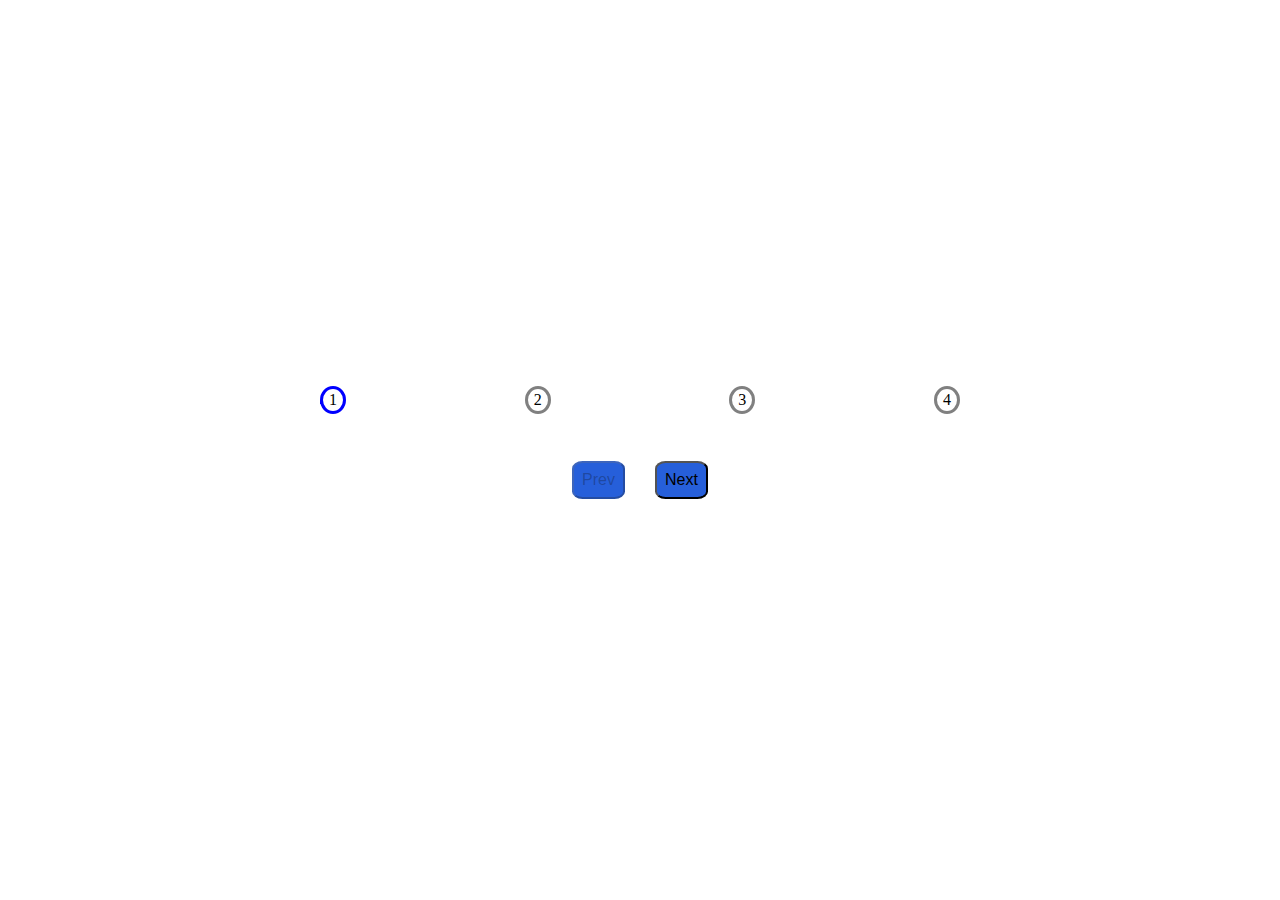
<file: day2/index.html>
<!DOCTYPE html>
<html lang="en">
  <head>
    <meta charset="UTF-8" />
    <meta name="viewport" content="width=device-width, initial-scale=1.0" />
    <title>Day 2</title>
    <link rel="stylesheet" href="style.css" />
  </head>
  <body>
    <div class="progress-container">
      <div class="line"></div>
      <div class="circle active">1</div>
      <div class="circle">2</div>
      <div class="circle">3</div>
      <div class="circle">4</div>
    </div>
    <div class="buttons">
      <button id="btn-increse" onclick="previous()" disabled>Prev</button> <button id="btn-decrese" onclick="next()">Next</button>
    </div>
    <script src="index.js"></script>
  </body>
</html>
</file>
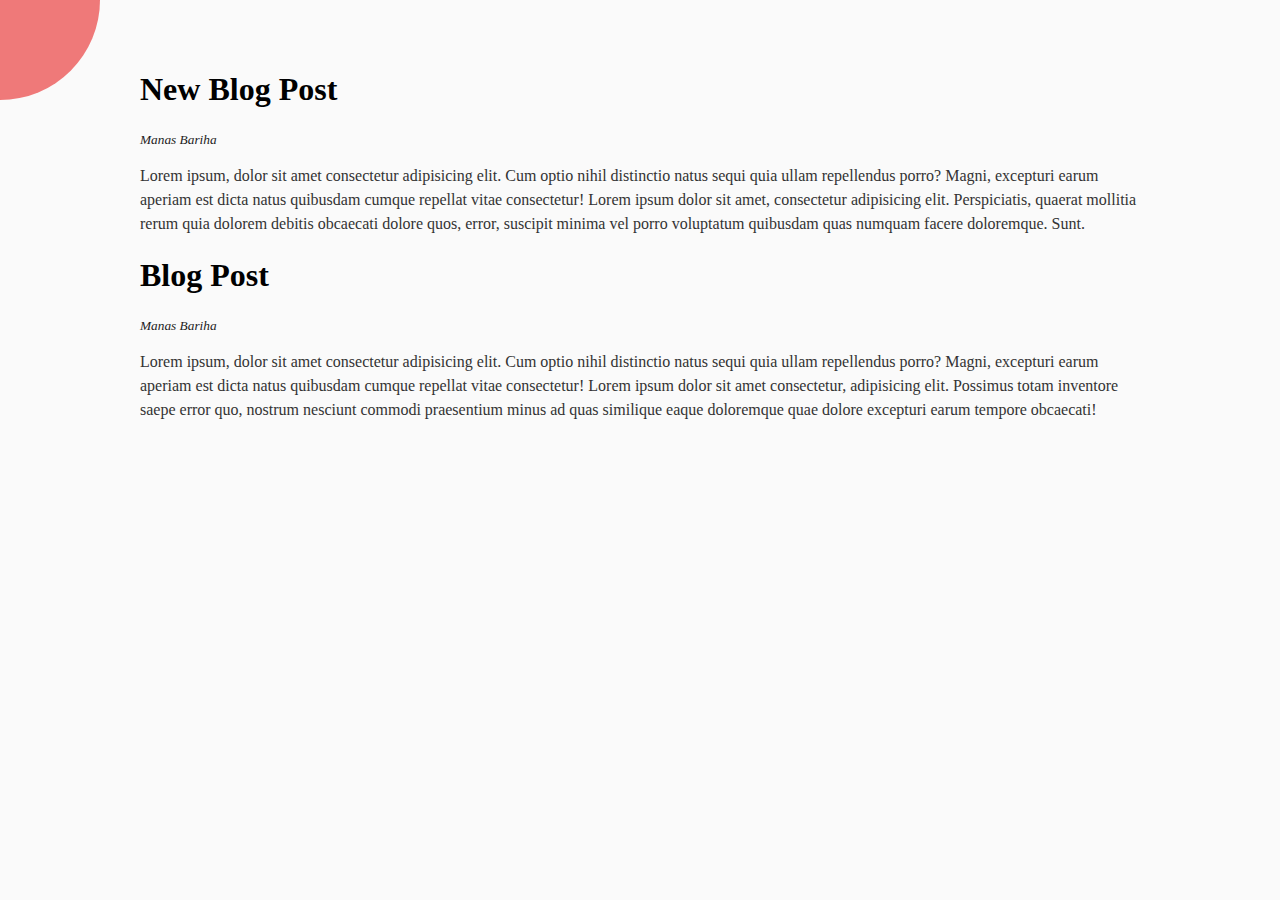
<file: day3/index.html>
<!DOCTYPE html>
<html lang="en">
  <head>
    <meta charset="UTF-8" />
    <meta name="viewport" content="width=device-width, initial-scale=1.0" />
    <title>Day 3</title>
    <link
      rel="stylesheet"
      href="https://cdnjs.cloudflare.com/ajax/libs/font-awesome/6.4.2/css/all.min.css"
      integrity="sha512-z3gLpd7yknf1YoNbCzqRKc4qyor8gaKU1qmn+CShxbuBusANI9QpRohGBreCFkKxLhei6S9CQXFEbbKuqLg0DA=="
      crossorigin="anonymous"
      referrerpolicy="no-referrer"
    />
    <link rel="stylesheet" href="style.css" />
  </head>
  <body>
    <div class="container">
      <div class="circle-container">
        <div class="circle">
          <button id="close">
            <i class="fas fa-times"></i>
          </button>
          <button id="open">
            <i class="fas fa-bars"></i>
          </button>
        </div>
      </div>
      <div class="content">
        <h1>New Blog Post</h1>
        <small>Manas Bariha</small>
        <p>
          Lorem ipsum, dolor sit amet consectetur adipisicing elit. Cum optio
          nihil distinctio natus sequi quia ullam repellendus porro? Magni,
          excepturi earum aperiam est dicta natus quibusdam cumque repellat
          vitae consectetur! Lorem ipsum dolor sit amet, consectetur adipisicing
          elit. Perspiciatis, quaerat mollitia rerum quia dolorem debitis
          obcaecati dolore quos, error, suscipit minima vel porro voluptatum
          quibusdam quas numquam facere doloremque. Sunt.
        </p>
        <h1>Blog Post</h1>
        <small>Manas Bariha</small>
        <p>
          Lorem ipsum, dolor sit amet consectetur adipisicing elit. Cum optio
          nihil distinctio natus sequi quia ullam repellendus porro? Magni,
          excepturi earum aperiam est dicta natus quibusdam cumque repellat
          vitae consectetur! Lorem ipsum dolor sit amet consectetur, adipisicing
          elit. Possimus totam inventore saepe error quo, nostrum nesciunt
          commodi praesentium minus ad quas similique eaque doloremque quae
          dolore excepturi earum tempore obcaecati!
        </p>
      </div>
    </div>
    <nav>
      <ul>
        <li><i class="fa fa-home"></i>Home</li>
        <li><i class="fa fa-user-alt"></i>About</li>
        <li><i class="fa fa-envelope"></i>Contact</li>
      </ul>
    </nav>
    <script src="index.js"></script>
  </body>
</html>
</file>
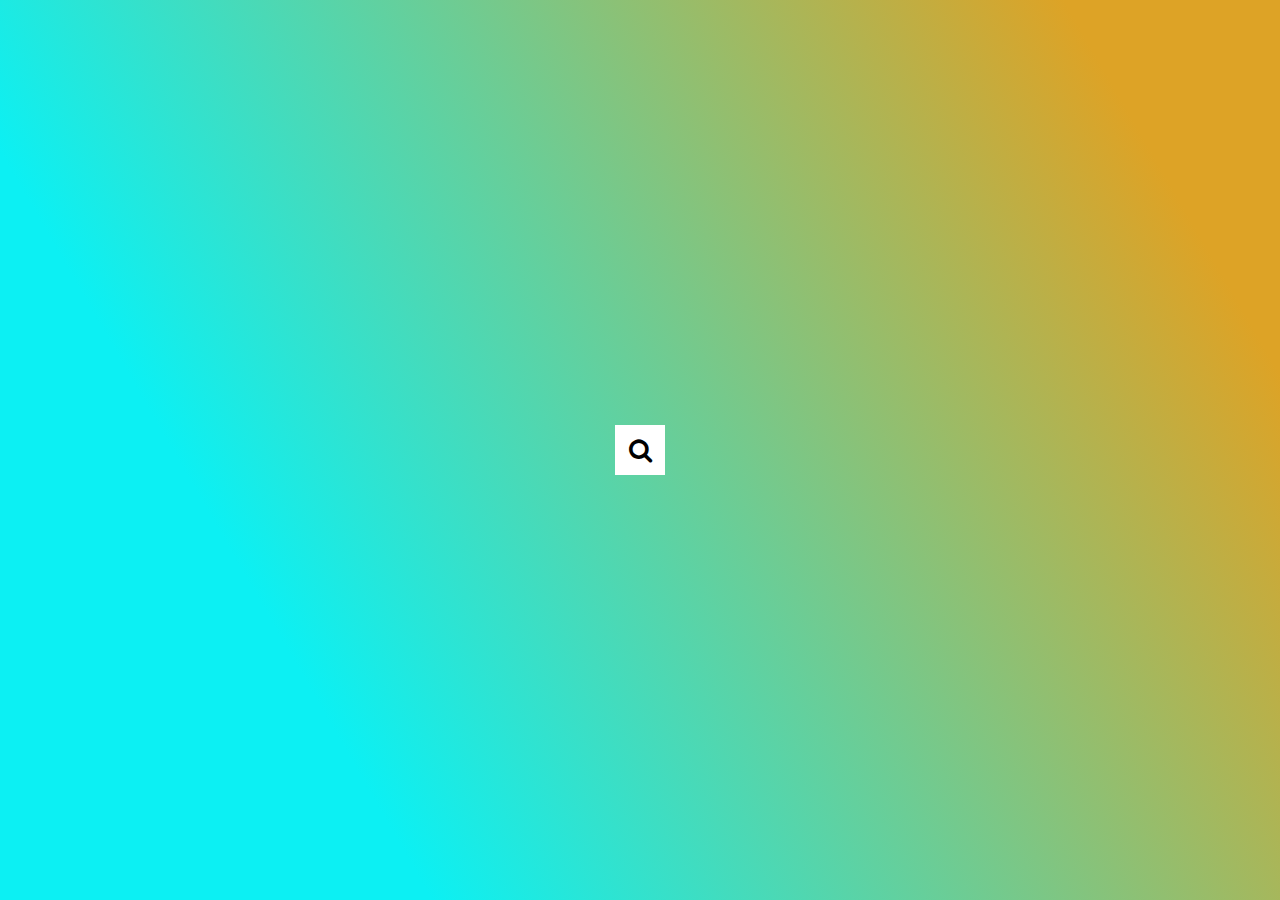
<file: day4/index.html>
<!DOCTYPE html>
<html lang="en">
  <head>
    <meta charset="UTF-8" />
    <meta name="viewport" content="width=device-width, initial-scale=1.0" />
    <title>AnimatedSearchBar</title>
    <link rel="stylesheet" href="style.css" />
    <link
      rel="stylesheet"
      href="https://cdnjs.cloudflare.com/ajax/libs/font-awesome/4.7.0/css/font-awesome.min.css"
    />
  </head>
  <body>
    <div class="search ">
      <input type="text" class="input" placeholder="search..." />
      <button class="button">
        <i class="fa fa-search"></i>
      </button>
    </div>

    <script src="index.js" />
  </body>
</html>
</file>
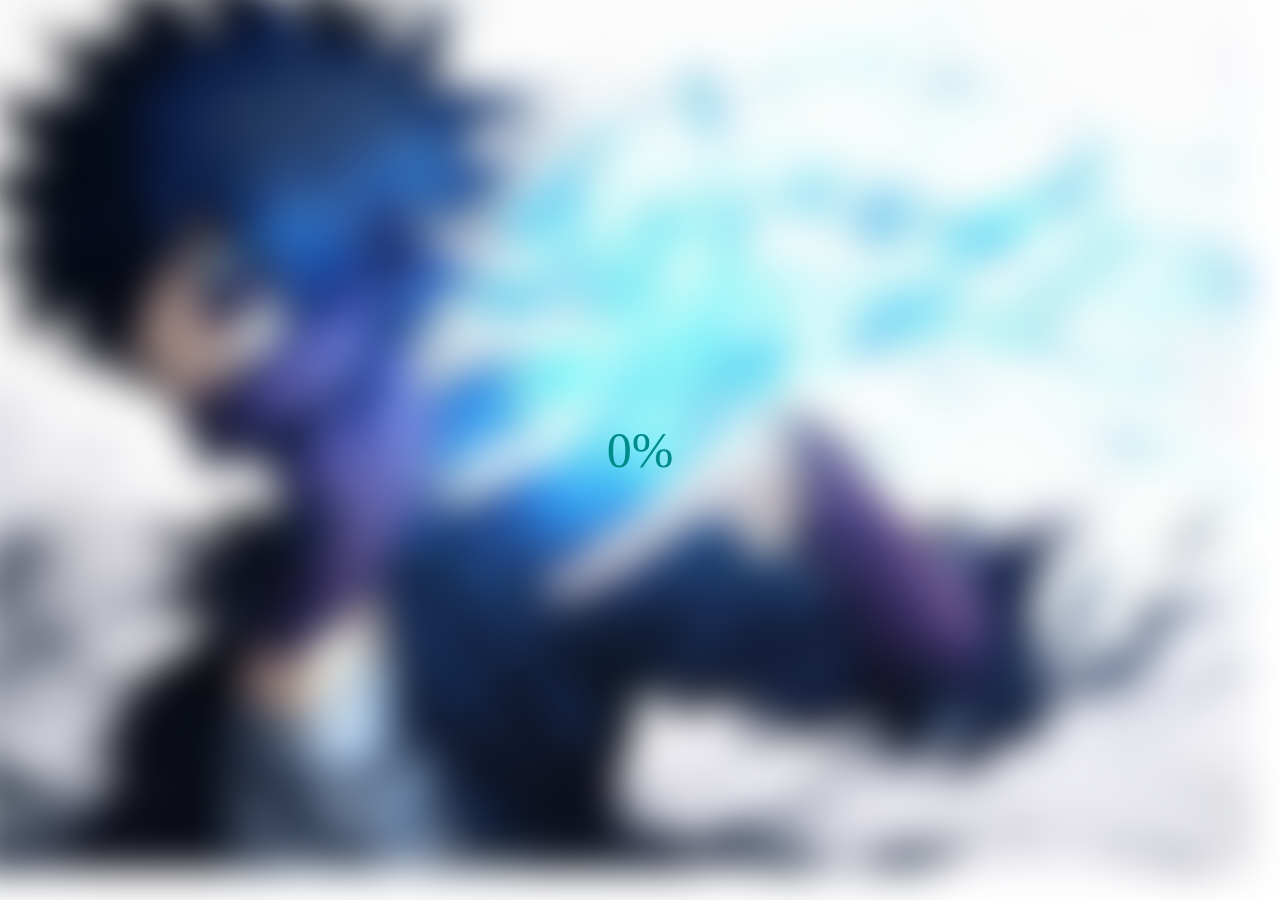
<file: day5/index.html>
<!DOCTYPE html>
<html lang="en">
<head>
    <meta charset="UTF-8">
    <meta name="viewport" content="width=device-width, initial-scale=1.0">
    <title>Blurry Loading Screen</title>
    <link rel="stylesheet" href="style.css" />
</head>
<body>
    <div class="bg">
    </div>
    <div class="loading-text">0%</div>
    <script src="index.js" />
</body>
</html>
</file>
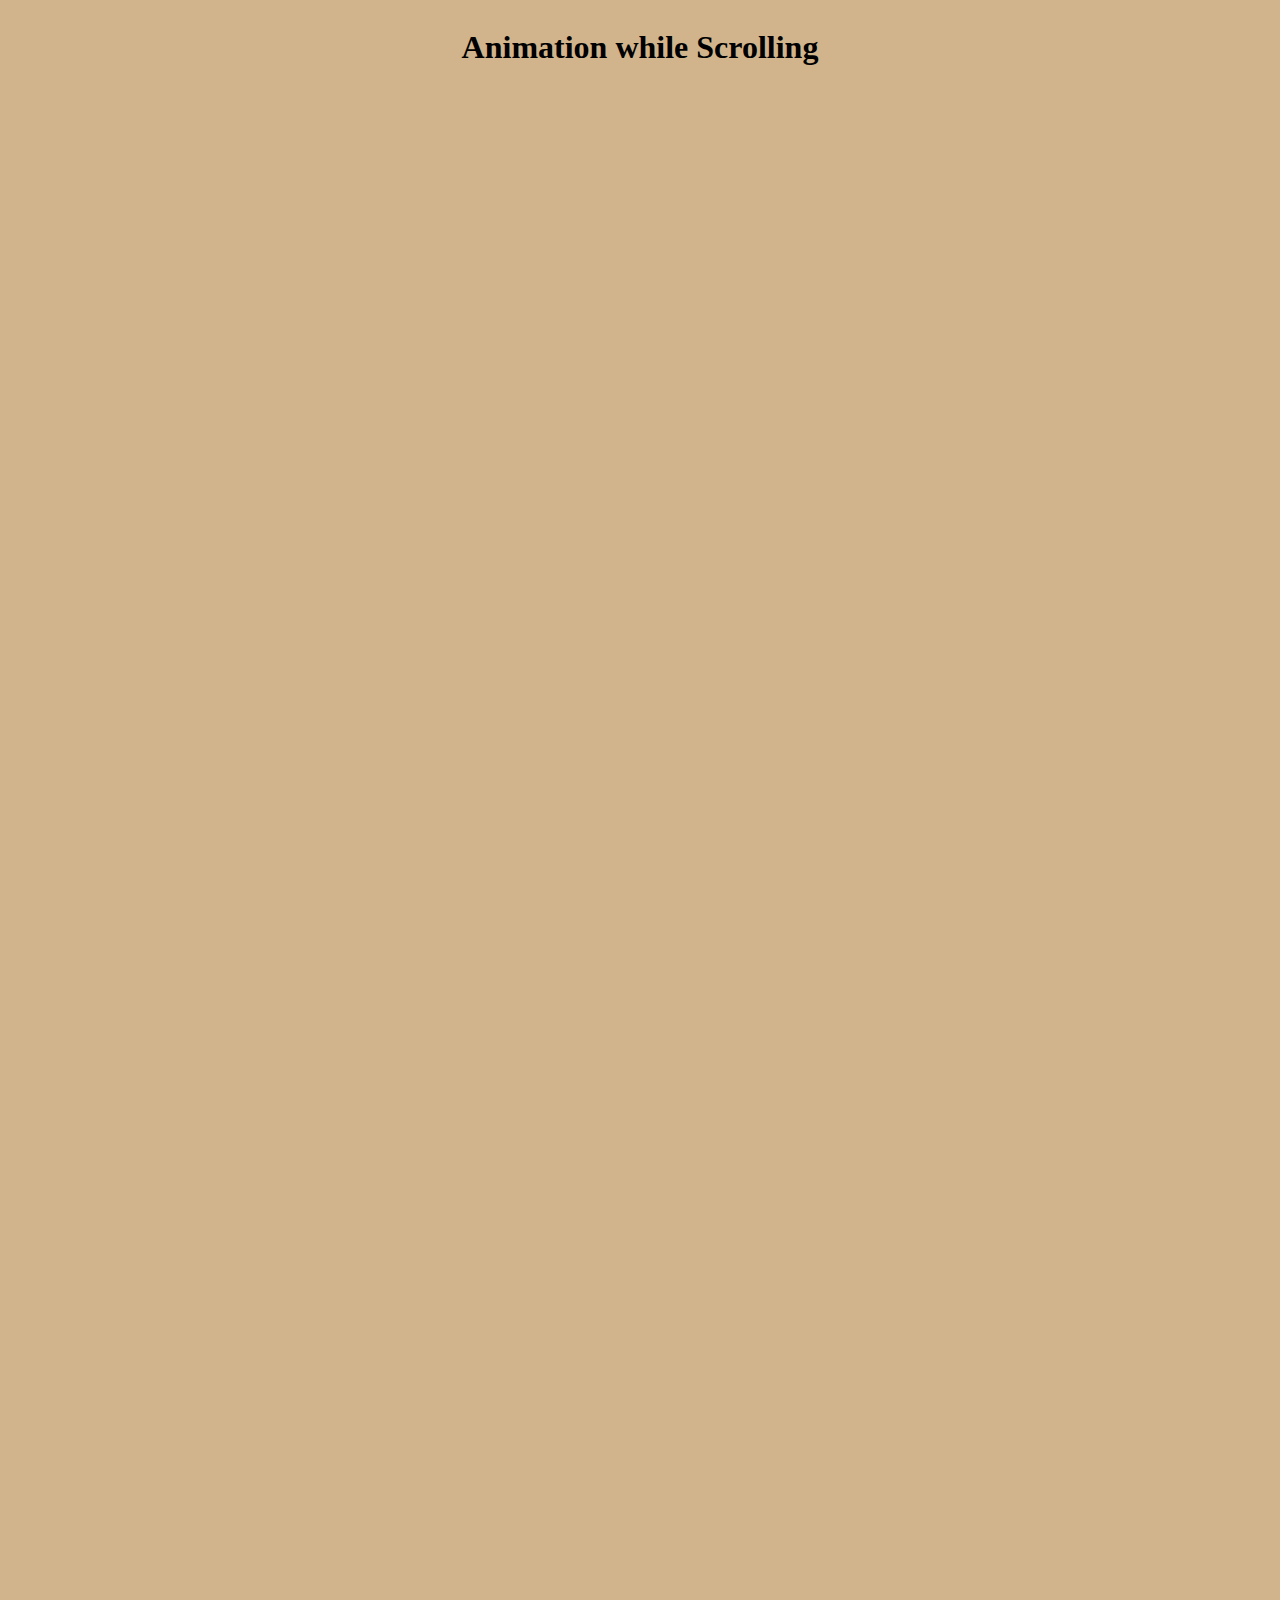
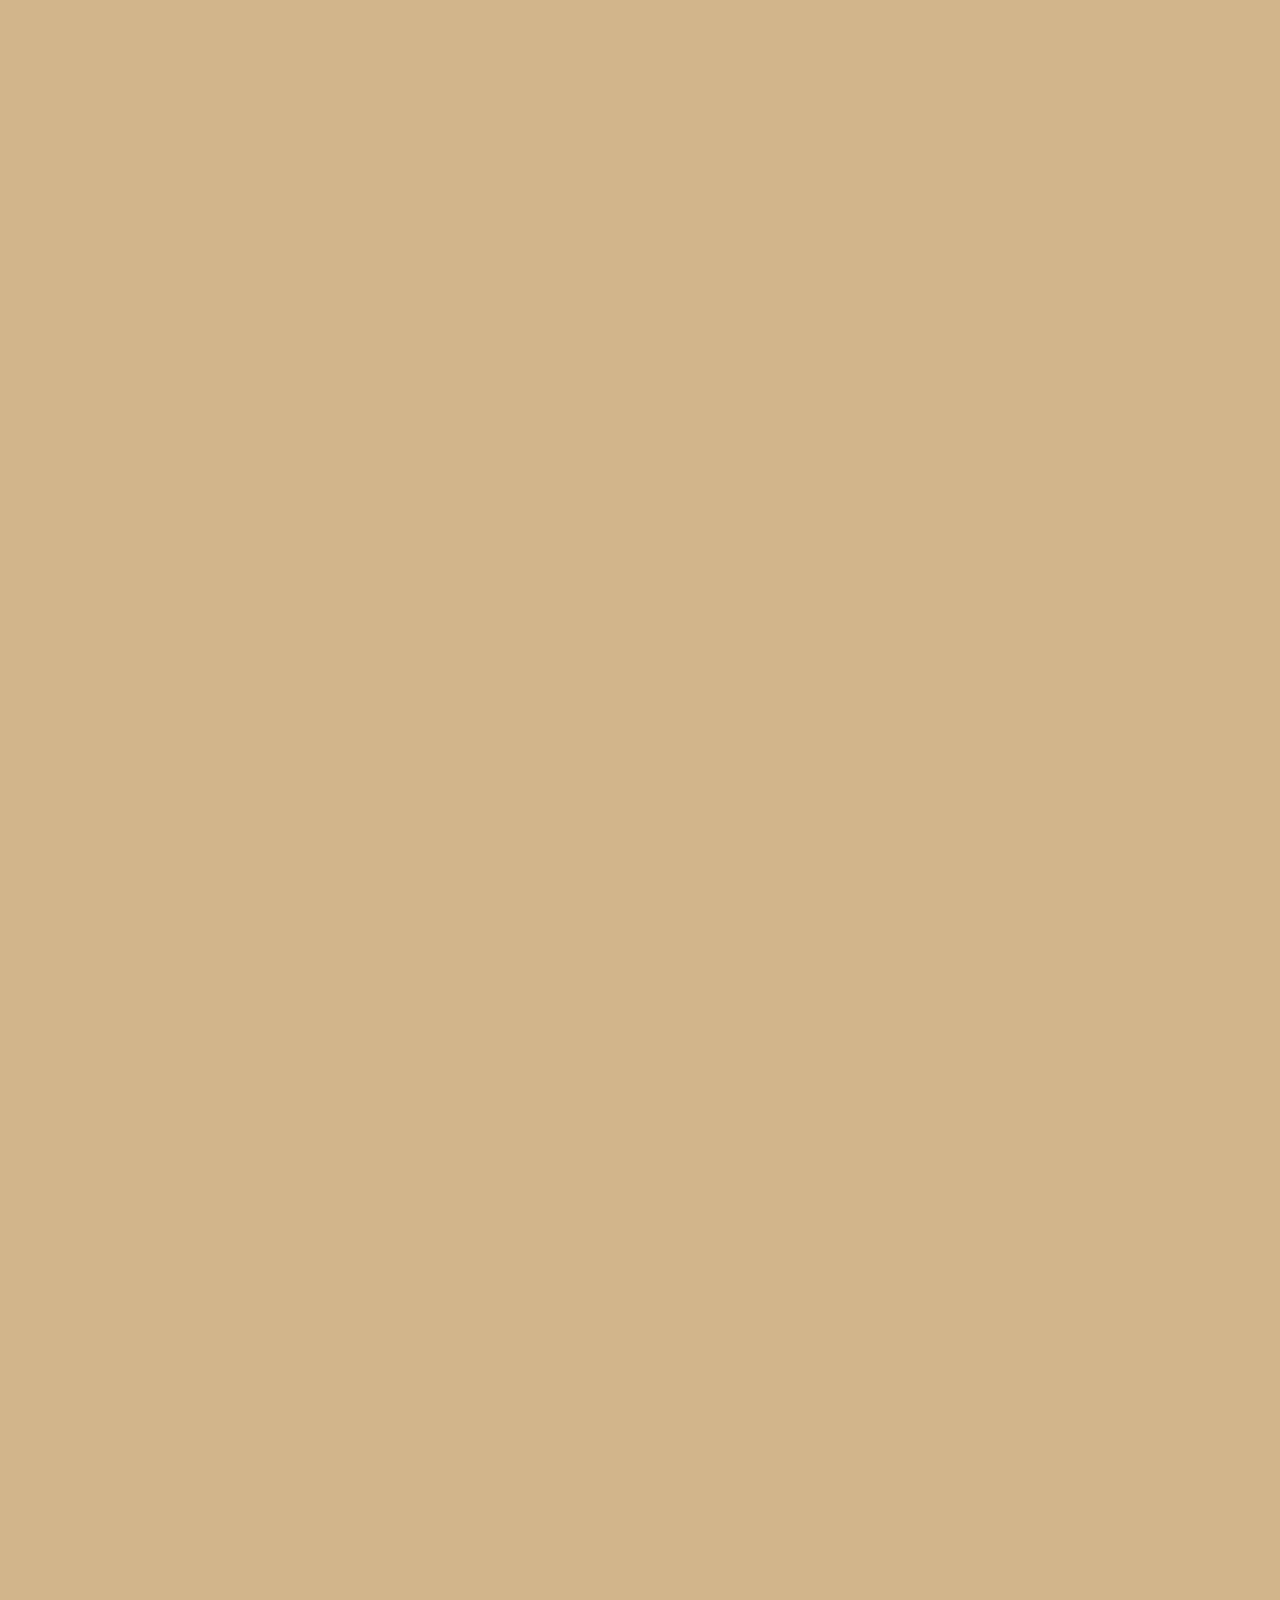
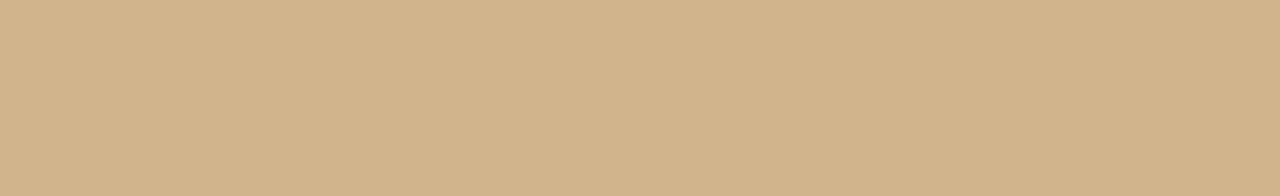
<file: day6/index.html>
<!DOCTYPE html>
<html lang="en">
  <head>
    <meta charset="UTF-8" />
    <meta name="viewport" content="width=device-width, initial-scale=1.0" />
    <title>Animation while Scrolling</title>
    <link rel="stylesheet" href="style.css" />
  </head>
  <body>
    <h1>Animation while Scrolling</h1>
    <div class="box ">
      <h2>Content</h2>
    </div>
    <div class="box">
        <h2>Content</h2>
      </div>
      <div class="box">
        <h2>Content</h2>
      </div>
      <div class="box">
        <h2>Content</h2>
      </div>
      <div class="box">
        <h2>Content</h2>
      </div>
      <div class="box">
        <h2>Content</h2>
      </div>
      <div class="box">
        <h2>Content</h2>
      </div>

      <div class="box">
        <h2>Content</h2>
      </div>
      <div class="box">
        <h2>Content</h2>
      </div>
      <div class="box">
        <h2>Content</h2>
      </div>
      <div class="box">
        <h2>Content</h2>
      </div>
      <div class="box">
        <h2>Content</h2>
      </div>

      <div class="box">
        <h2>Content</h2>
      </div>
      <div class="box">
        <h2>Content</h2>
      </div>
      <div class="box">
        <h2>Content</h2>
      </div>
      <script src="index.js"></script>
  </body>
</html>
</file>
<file: day2/style.css>
*{
    margin: 0;
    padding: 0;
    box-sizing: border-box;
}
body{
    display: flex;
    height: 100%;
    justify-content: center;
    align-items: center;
    flex-direction: column;
    height: 100vh;
    width: 100vw;
}
.progress-container{
    /* height: 100%; */
    display: flex;
    justify-content: space-between;
    width: 50%;
    position: relative;
}
.circle{
    padding:2px  6px;
    border: 3px solid grey;
    border-radius: 60%;
    background-color: white;
    z-index: 1;
}
.line{
    position: absolute;
    top: 50%;
    left: 0;
    /* width: calc(*100%/3); */
    width: 0;
    border: 2px solid blue;
    transform: translateX(-50,-50%);
    z-index: -1;
    transition: 0.3 ease-in;
    
}
.active{
    border: 3px solid blue;
}
.buttons{
    display: flex;
    margin-top: 2rem;
    flex-direction: row;
}
button{
    margin: 15px;
    border-radius: 20%;
    padding: .5rem;
    background-color: rgb(38, 95, 218);
    font-size: 1rem;
}
</file>
<file: day3/style.css>
* {
  box-sizing: border-box;
}

body {
    height: 100vh;
  margin: 0;
  background-color: #333;
  overflow-x: hidden;
}

.container {
    background-color: #fafafa;
    min-height: 100vh;
    width: 100vw;
    padding: 50px;
    transform-origin:top left ;
    transition:  transform 0.5s linear;
}

.container.show-nav{
    transform: rotate(-20deg);
}
.circle-container{
    position: fixed;
    top:-100px;
    left:-100px;
}
.circle{
    position: relative;
    background-color: #ef7979;
    height:200px;
    width:200px;
    border-radius: 50%;
    transition: transform 0.5s linear;
}

.circle button{
    position: absolute;
    top:50%;
    left:50%;
    height:100px;
    background: transparent;
    border: 0;
    font-size: 20px;
    color: #eff;
    cursor: pointer;
}
.circle button:focus{
    outline: 0;
}

.circle button#open{
    left: 60%;
}
.circle button#close{
    top:60%;
    transform: rotate(90deg);
    transform-origin:top left ;
}
.container.container.show-nav .circle{
    transform:rotate(-70deg);
}

nav{
    position: fixed;
    bottom: 40px;
    left: 0px;
}
nav ul{
    list-style-type: none;
}
nav ul li{
    text-transform: uppercase;
    color: white;
    margin:40px 0;
    transform: translateX(-100%);
    transition: transform 0.4s ease-in;
}
nav ul li i{
    font-size: 20px;
    margin-top: 10px;
}

nav ul li + li {
    margin-left: 15px;
    transform: translateX(-150px);
}

nav ul li + li +li{
    margin-left: 30px;
    transform: translateX(-200px);
}
.container.show-nav + nav li{
    transform: translateX(0);
    transition-delay: 0.4s;
}

.content{
    max-width: 1000px;
    margin: 0 auto;
    
    
}
.content small{
    color:#222;
    font-style: italic;
}
.content p{
    font-size: 16px;
    color:#333;
    line-height: 1.5;
}
</file>
<file: day4/style.css>
*{
    box-sizing: border-box;
}
body{
    background: linear-gradient(60deg, rgba(12,240,243,1) 24%, rgba(221,163,38,1) 88%);
    margin: 0;
    display: flex;
    align-items: center;
    justify-content: center;
    min-height: 100vh;
    overflow: hidden;
}
.search{
    position: relative;
    height: 50px;
}
.search .input{
    background-color: white;
    padding: 10%;
    border: 0;
    height: 50px;
    width: 50px;
    font-size: 18px;
    transition: width 0.3s ease;
}
.search .button{
    background-color: white;
    border: 0;
    position: absolute;
    top:0;
    left: 0;
    height: 50px;
    width: 50px;
    font-size: 25px;
    transition: transform 0.3s ease;
    /* border-radius: 50%; */
}
.search.active .button{
    transform: translateX(200px);
}
.search.active .input{
    width: 200px;
}

.search .input:focus,.search .button:focus{
    outline: 0;
}
</file>
<file: day5/style.css>
*{
    box-sizing: border-box;
}
body{
    margin: 0;
    display: flex;
    justify-content: center;
    align-items: center;
    min-height: 100vh;
}
.bg{
    background: url('bg.jpg');
    background-size: cover;
    background-position: center;
    background-repeat: no-repeat;
    position: absolute;
    top:-30px;
    left:-30px;   
    height: 100vh;
    width: 100vw;
    /* height: calc(100vh + 60px);
    width: calc(100vh + 60px); */
    z-index: -1;
    filter: blur(20px);
}
.loading-text{
    font-size: 50px;
    color: darkcyan;
}
</file>
<file: day6/style.css>
*{
    box-sizing: border-box;
}
body{
    display: flex;
    justify-content: center;
    align-items: center;
    flex-direction: column;
    background: tan;
}
.box{
    background-color: steelblue;
    margin: 10px;
    height: 200px;
    width: 200px;
    display: flex;
    justify-content: center;
    align-items: center;
    border-radius: 20%;
    transform: translateX(450%);
    transition: transform 0.5s ease;
}
.box:nth-of-type(even)
{
    transform: translateX(-450%);
}
.box.show{
    transform: translateX(0);
}
.box h2{
    color: white;
    font-size: 2.2rem;
}
</file>
